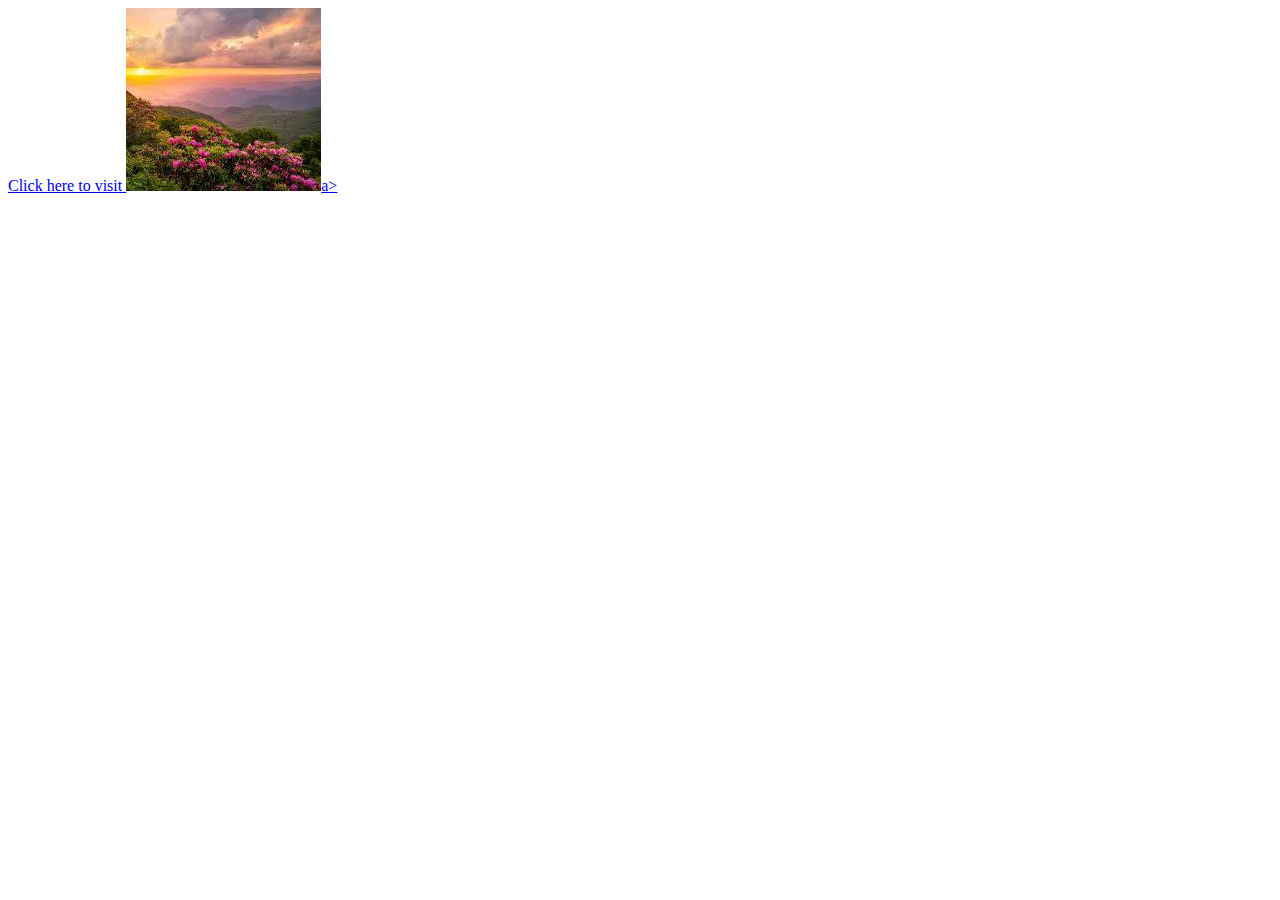
<file: test.html>
<!DOCTYPE html>
<html lang="en">
<head>
    <title>Link</title>
</head>
<body>
    <a href="https://www.w3.org/TR/html5/">Click here to visit 
    <img src="[data-uri]"alt=""srcset=""></body>a>
</body>
</html>
</file>
